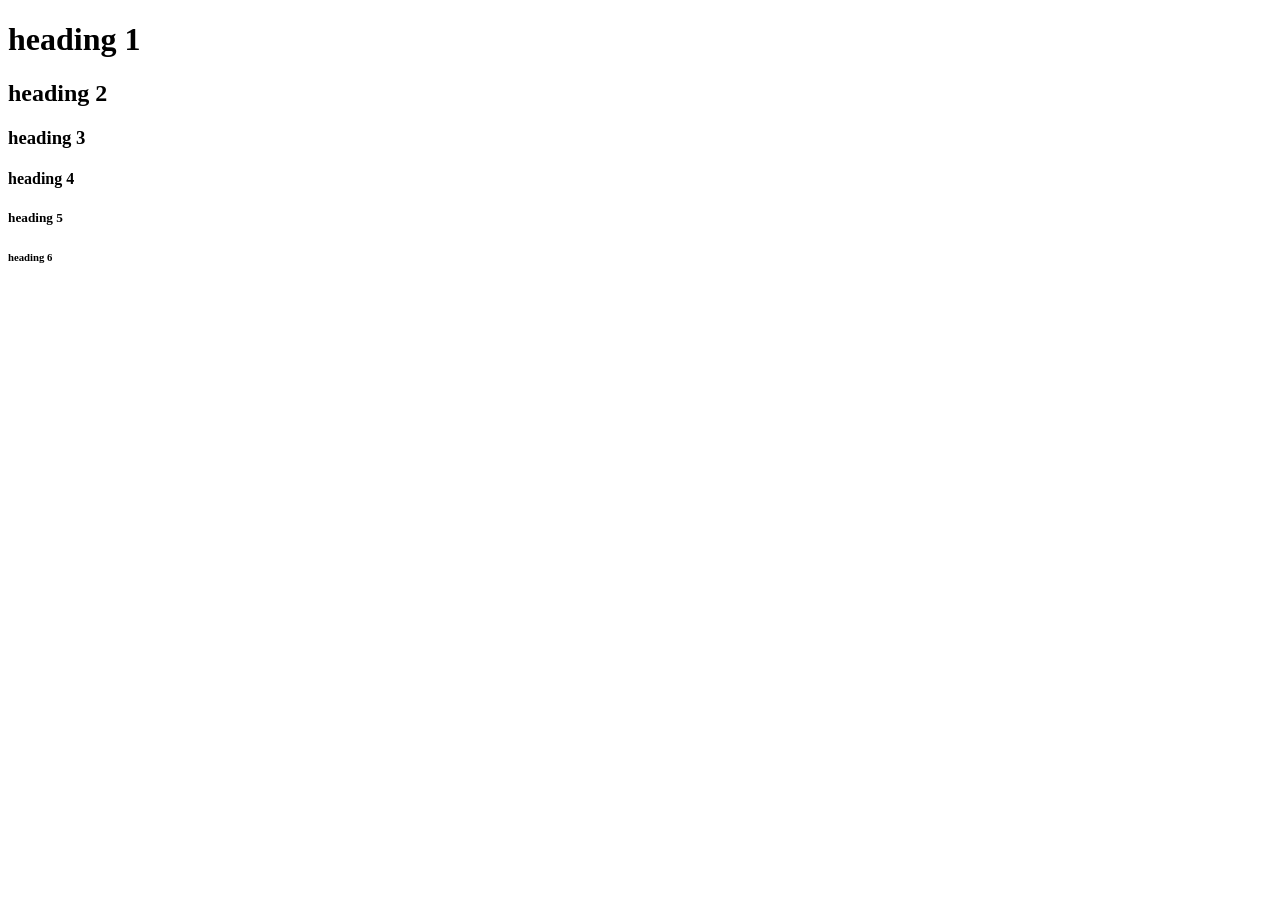
<file: HTML/heading.html>
<!DOCTYPE html>
<html lang="en">
<head>
    <meta charset="UTF-8">
    <meta name="viewport" content="width=device-width, initial-scale=1.0">
    <title>Heading</title>
</head>
<body>
    <h1> heading 1</h1>
    <h2> heading 2</h2>
    <h3> heading 3</h3>
    <h4> heading 4</h4>
    <h5> heading 5</h5>
    <h6> heading 6</h6>
    
</body>
</html>
</file>
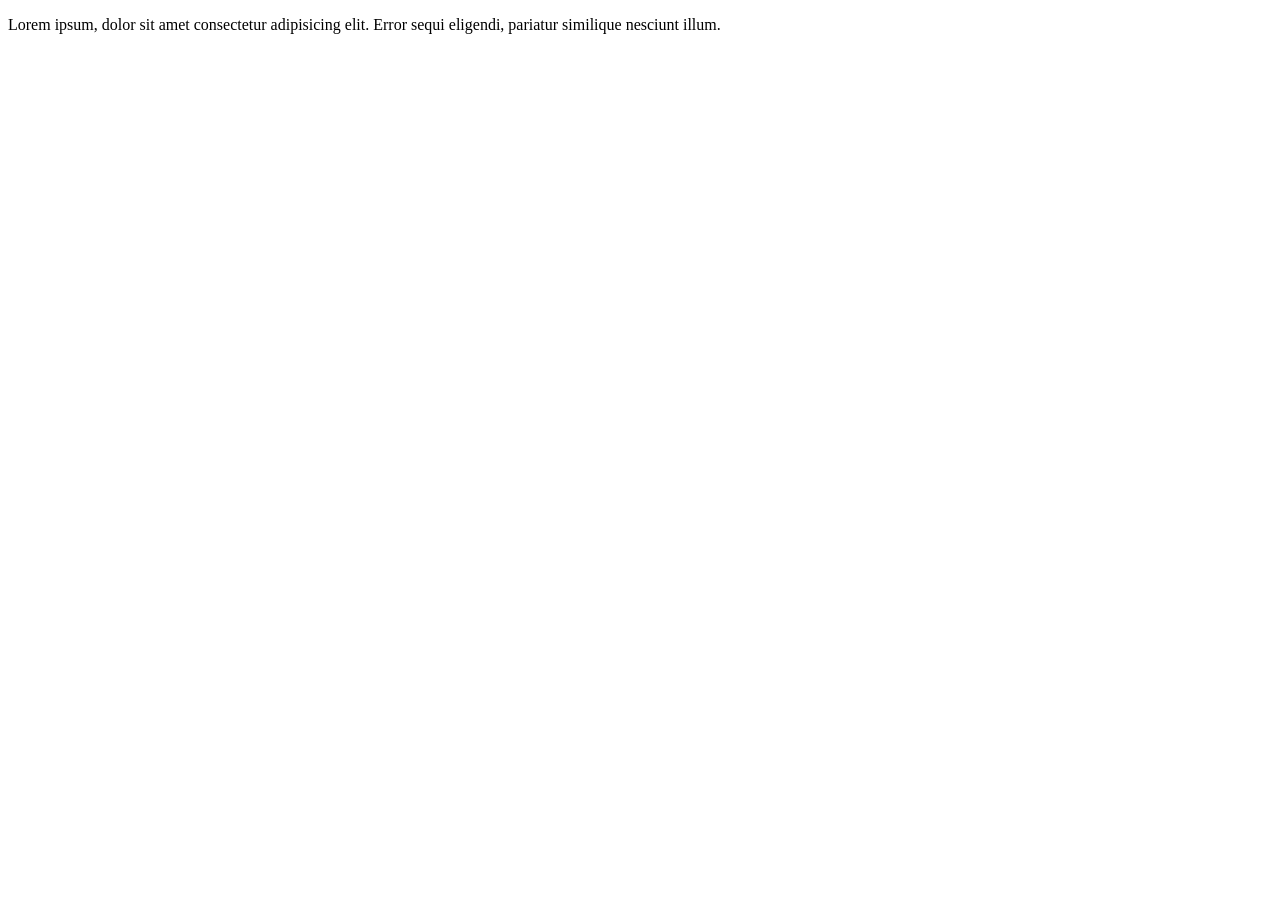
<file: HTML/paragraph.html>
<!DOCTYPE html>
<html lang="en">
<head>
    <meta charset="UTF-8">
    <meta name="viewport" content="width=device-width, initial-scale=1.0">
    <title>Document</title>
</head>
<body>
    <p>Lorem ipsum, dolor sit amet consectetur adipisicing elit. Error sequi eligendi, pariatur similique nesciunt illum.</p>
</body>
</html>
</file>
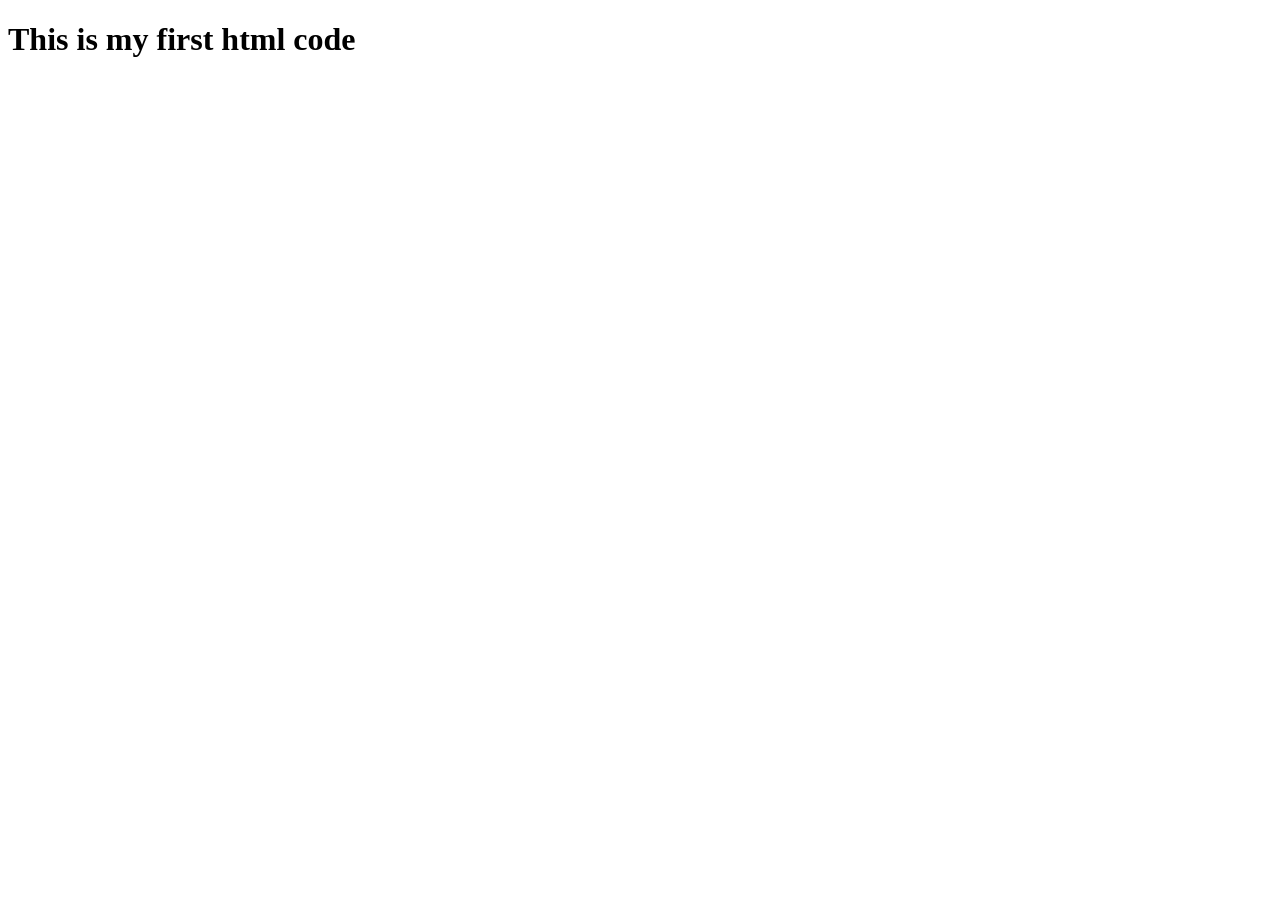
<file: HTML/pop.html>
<!DOCTYPE html>
<html lang="en">
<head>
    <meta charset="UTF-8">
    <meta name="viewport" content="width=device-width, initial-scale=1.0">
    <title>Document</title>
</head>
<body>
    <h1>This is my first html code</h1>
</body>
</html>
</file>
